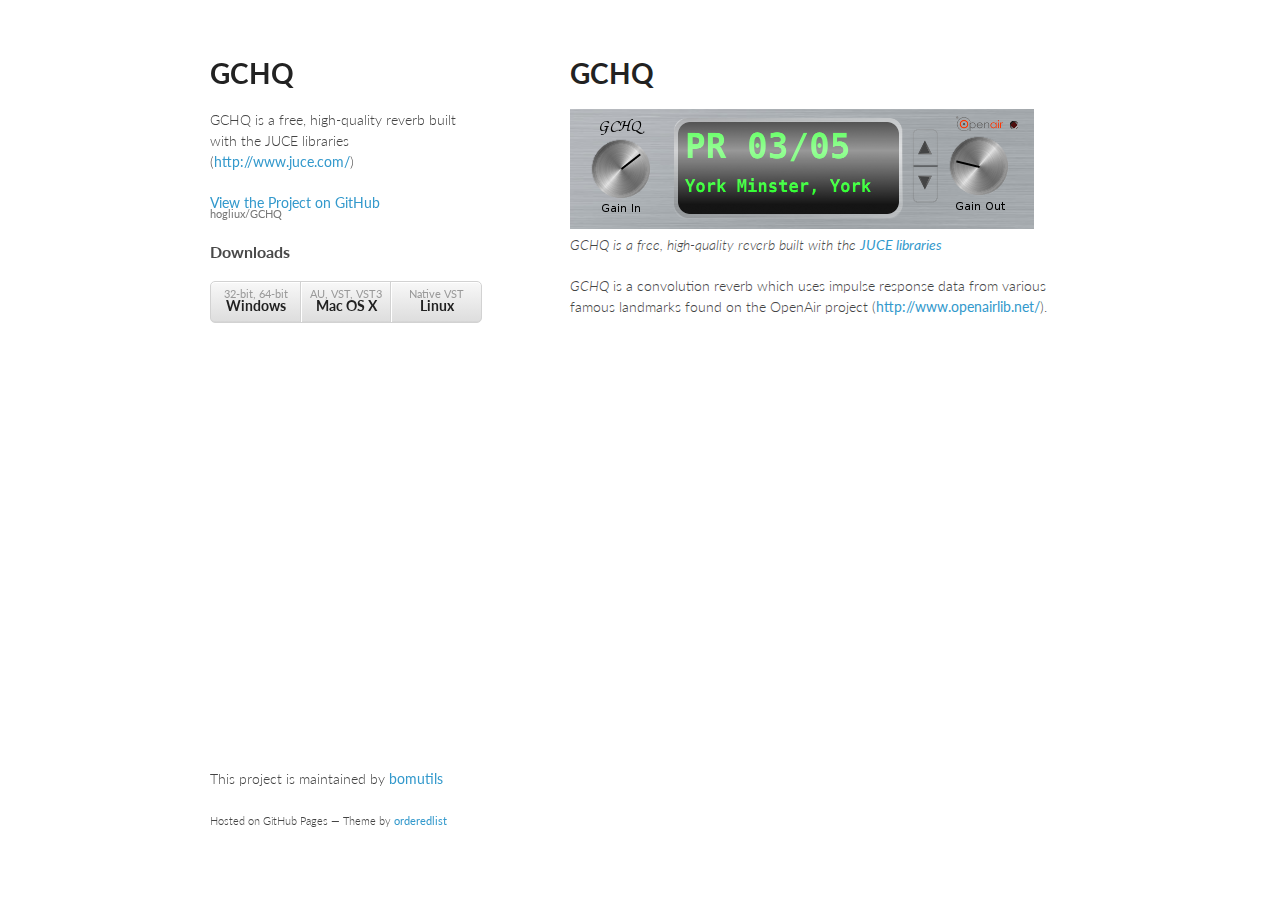
<file: index.html>
<!doctype html>
<html>
  <head>
    <meta charset="utf-8">
    <meta http-equiv="X-UA-Compatible" content="chrome=1">
    <title>GCHQ</title>

    <link rel="stylesheet" href="stylesheets/styles.css">
    <link rel="stylesheet" href="stylesheets/pygment_trac.css">
    <meta name="viewport" content="width=device-width, initial-scale=1, user-scalable=no">
    <!--[if lt IE 9]>
    <script src="//html5shiv.googlecode.com/svn/trunk/html5.js"></script>
    <![endif]-->
  </head>
  <body>
    <div class="wrapper">
      <header>
        <h1>GCHQ</h1>
        <p>GCHQ is a free, high-quality reverb built with the JUCE libraries (<a href="http://www.juce.com/">http://www.juce.com/</a>)</p>

        <p class="view"><a href="https://github.com/hogliux/GCHQ">View the Project on GitHub <small>hogliux/GCHQ</small></a></p>

	<h3>Downloads</h3>
        <ul>
	  <li><a href="binaries/GCHQ_v0.0.1.zip">32-bit, 64-bit <strong>Windows</strong></a></li>
	  <li><a href="binaries/GCHQ_v0.0.1.dmg">AU, VST, VST3 <strong>Mac OS X</strong></a></li>
	  <li><a href="linux.html">Native VST <strong>Linux</strong></a></li>
        </ul>
      </header>
      <section>
        <h1>
<a name="bomutils" class="anchor" href="#bomutils"><span class="octicon octicon-link"></span></a>GCHQ</h1>
	<img src="GCHQ.png"/>
<p><em>GCHQ is a free, high-quality reverb built with the <a href="http://www.juce.com">JUCE libraries</a></em></p>

<p><em>GCHQ</em> is a convolution reverb which uses impulse response data from various famous landmarks found on the OpenAir project (<a href="http://www.openairlib.net/">http://www.openairlib.net/</a>).</p>
      </section>
      <footer>
        <p>This project is maintained by <a href="https://github.com/hogliux/bomutils">bomutils</a></p>
        <p><small>Hosted on GitHub Pages &mdash; Theme by <a href="https://github.com/orderedlist">orderedlist</a></small></p>
      </footer>
    </div>
    <script src="javascripts/scale.fix.js"></script>
              <script type="text/javascript">
            var gaJsHost = (("https:" == document.location.protocol) ? "https://ssl." : "http://www.");
            document.write(unescape("%3Cscript src='" + gaJsHost + "google-analytics.com/ga.js' type='text/javascript'%3E%3C/script%3E"));
          </script>
          <script type="text/javascript">
            try {
              var pageTracker = _gat._getTracker("UA-42787145-1");
            pageTracker._trackPageview();
            } catch(err) {}
          </script>

  </body>
</html>
</file>
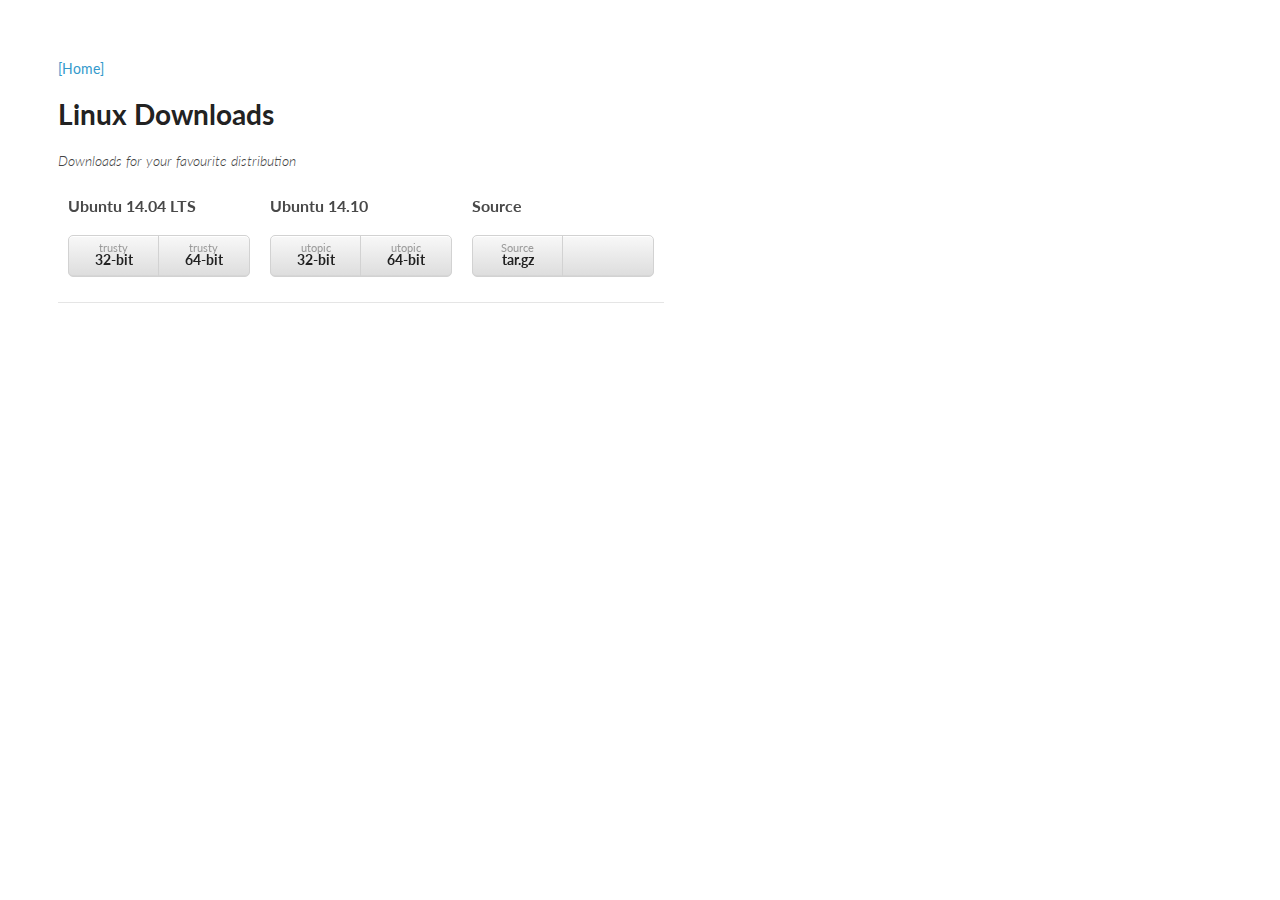
<file: linux.html>
<!doctype html>
<html>
  <head>
    <meta charset="utf-8">
    <meta http-equiv="X-UA-Compatible" content="chrome=1">
    <title>GCHQ - Linux</title>

    <link rel="stylesheet" href="stylesheets/styles.css">
    <link rel="stylesheet" href="stylesheets/pygment_trac.css">
    <meta name="viewport" content="width=device-width, initial-scale=1, user-scalable=no">
    <!--[if lt IE 9]>
    <script src="//html5shiv.googlecode.com/svn/trunk/html5.js"></script>
    <![endif]-->
  </head>
  <body>
    <p><a href="index.html">[Home]</a></p>
    <h1>Linux Downloads</h1>
    <em>Downloads for your favourite distribution</em><br/><br/>
    <twoheader>
      <table border="0"><tr><td>
    <h3>Ubuntu 14.04 LTS</h3>
    <ul>
      <li><a href="binaries/trusty/gchq-vst-plugin_0.0.1-1_i386.deb">trusty <strong>32-bit</strong></a></li>
      <li><a href="binaries/trusty/gchq-vst-plugin_0.0.1-1_amd64.deb">trusty <strong>64-bit</strong></a></li>
    </ul></td>
	  <td>
    <h3>Ubuntu 14.10</h3>
    <ul>
      <li><a href="binaries/utopic/gchq-vst-plugin_0.0.1-1_i386.deb">utopic <strong>32-bit</strong></a></li>
      <li><a href="binaries/utopic/gchq-vst-plugin_0.0.1-1_amd64.deb">utopic <strong>64-bit</strong></a></li>
    </ul></td><td>
    <h3>Source</h3>
    <ul>
      <li><a href="https://github.com/hogliux/GCHQ/tarball/master">Source <strong>tar.gz</strong></a></li>
    </ul></td></tr></table>
    </twoheader>
    <script>
      (function(i,s,o,g,r,a,m){i['GoogleAnalyticsObject']=r;i[r]=i[r]||function(){
      (i[r].q=i[r].q||[]).push(arguments)},i[r].l=1*new Date();a=s.createElement(o),
      m=s.getElementsByTagName(o)[0];a.async=1;a.src=g;m.parentNode.insertBefore(a,m)
      })(window,document,'script','//www.google-analytics.com/analytics.js','ga');

      ga('create', 'UA-59608820-1', 'auto');
      ga('send', 'pageview');
      
    </script>
  </body>
</html>
</file>
<file: stylesheets/styles.css>
@import url(https://fonts.googleapis.com/css?family=Lato:300italic,700italic,300,700);

body {
  padding:50px;
  font:14px/1.5 Lato, "Helvetica Neue", Helvetica, Arial, sans-serif;
  color:#444;
  font-weight:300;
}

h1, h2, h3, h4, h5, h6 {
  color:#222;
  margin:0 0 20px;
}

p, ul, ol, table, pre, dl {
  margin:0 0 20px;
}

h1, h2, h3 {
  line-height:1.1;
}

h1 {
  font-size:28px;
}

h2 {
  color:#393939;
}

h3, h4, h5, h6 {
  color:#494949;
}

a {
  color:#39c;
  font-weight:400;
  text-decoration:none;
}

a small {
  font-size:11px;
  color:#777;
  margin-top:-0.6em;
  display:block;
}

.wrapper {
  width:860px;
  margin:0 auto;
}

blockquote {
  border-left:1px solid #e5e5e5;
  margin:0;
  padding:0 0 0 20px;
  font-style:italic;
}

code, pre {
  font-family:Monaco, Bitstream Vera Sans Mono, Lucida Console, Terminal;
  color:#333;
  font-size:12px;
}

pre {
  padding:8px 15px;
  background: #f8f8f8;  
  border-radius:5px;
  border:1px solid #e5e5e5;
  overflow-x: auto;
}

table {
  width:100%;
  border-collapse:collapse;
}

th, td {
  text-align:left;
  padding:5px 10px;
  border-bottom:1px solid #e5e5e5;
}

dt {
  color:#444;
  font-weight:700;
}

th {
  color:#444;
}

img {
  max-width:100%;
}

header {
  width:270px;
  float:left;
  position:fixed;
}

header ul {
  list-style:none;
  height:40px;
  
  padding:0;
  
  background: #eee;
  background: -moz-linear-gradient(top, #f8f8f8 0%, #dddddd 100%);
  background: -webkit-gradient(linear, left top, left bottom, color-stop(0%,#f8f8f8), color-stop(100%,#dddddd));
  background: -webkit-linear-gradient(top, #f8f8f8 0%,#dddddd 100%);
  background: -o-linear-gradient(top, #f8f8f8 0%,#dddddd 100%);
  background: -ms-linear-gradient(top, #f8f8f8 0%,#dddddd 100%);
  background: linear-gradient(top, #f8f8f8 0%,#dddddd 100%);
  
  border-radius:5px;
  border:1px solid #d2d2d2;
  box-shadow:inset #fff 0 1px 0, inset rgba(0,0,0,0.03) 0 -1px 0;
  width:270px;
}

header li {
  width:89px;
  float:left;
  border-right:1px solid #d2d2d2;
  height:40px;
}

header ul a {
  line-height:1;
  font-size:11px;
  color:#999;
  display:block;
  text-align:center;
  padding-top:6px;
  height:40px;
}

strong {
  color:#222;
  font-weight:700;
}

header ul li + li {
  width:88px;
  border-left:1px solid #fff;
}

header ul li + li + li {
  border-right:none;
  width:89px;
}

header ul a strong {
  font-size:14px;
  display:block;
  color:#222;
}

twoheader {
  width:270px;
  float:left;
  position:fixed;
}

twoheader ul {
  list-style:none;
  height:40px;
  
  padding:0;
  
  background: #eee;
  background: -moz-linear-gradient(top, #f8f8f8 0%, #dddddd 100%);
  background: -webkit-gradient(linear, left top, left bottom, color-stop(0%,#f8f8f8), color-stop(100%,#dddddd));
  background: -webkit-linear-gradient(top, #f8f8f8 0%,#dddddd 100%);
  background: -o-linear-gradient(top, #f8f8f8 0%,#dddddd 100%);
  background: -ms-linear-gradient(top, #f8f8f8 0%,#dddddd 100%);
  background: linear-gradient(top, #f8f8f8 0%,#dddddd 100%);
  
  border-radius:5px;
  border:1px solid #d2d2d2;
  box-shadow:inset #fff 0 1px 0, inset rgba(0,0,0,0.03) 0 -1px 0;
  width:180px;
}

twoheader li {
  width:89px;
  float:left;
  border-right:1px solid #d2d2d2;
  height:40px;
}

twoheader ul a {
  line-height:1;
  font-size:11px;
  color:#999;
  display:block;
  text-align:center;
  padding-top:6px;
  height:40px;
}

strong {
  color:#222;
  font-weight:700;
}


twoheader ul li + li {
  border-right:none;
  width:89px;
}

twoheader ul a strong {
  font-size:14px;
  display:block;
  color:#222;
}

section {
  width:500px;
  float:right;
  padding-bottom:50px;
}

small {
  font-size:11px;
}

hr {
  border:0;
  background:#e5e5e5;
  height:1px;
  margin:0 0 20px;
}

footer {
  width:270px;
  float:left;
  position:fixed;
  bottom:50px;
}

@media print, screen and (max-width: 960px) {
  
  div.wrapper {
    width:auto;
    margin:0;
  }
  
  header, section, footer {
    float:none;
    position:static;
    width:auto;
  }
  
  header {
    padding-right:320px;
  }
  
  section {
    border:1px solid #e5e5e5;
    border-width:1px 0;
    padding:20px 0;
    margin:0 0 20px;
  }
  
  header a small {
    display:inline;
  }
  
  header ul {
    position:absolute;
    right:50px;
    top:52px;
  }
}

@media print, screen and (max-width: 720px) {
  body {
    word-wrap:break-word;
  }
  
  header {
    padding:0;
  }
  
  header ul, header p.view {
    position:static;
  }
  
  pre, code {
    word-wrap:normal;
  }
}

@media print, screen and (max-width: 480px) {
  body {
    padding:15px;
  }
  
  header ul {
    display:none;
  }
}

@media print {
  body {
    padding:0.4in;
    font-size:12pt;
    color:#444;
  }
}
</file>
<file: stylesheets/pygment_trac.css>
.highlight  { background: #ffffff; }
.highlight .c { color: #999988; font-style: italic } /* Comment */
.highlight .err { color: #a61717; background-color: #e3d2d2 } /* Error */
.highlight .k { font-weight: bold } /* Keyword */
.highlight .o { font-weight: bold } /* Operator */
.highlight .cm { color: #999988; font-style: italic } /* Comment.Multiline */
.highlight .cp { color: #999999; font-weight: bold } /* Comment.Preproc */
.highlight .c1 { color: #999988; font-style: italic } /* Comment.Single */
.highlight .cs { color: #999999; font-weight: bold; font-style: italic } /* Comment.Special */
.highlight .gd { color: #000000; background-color: #ffdddd } /* Generic.Deleted */
.highlight .gd .x { color: #000000; background-color: #ffaaaa } /* Generic.Deleted.Specific */
.highlight .ge { font-style: italic } /* Generic.Emph */
.highlight .gr { color: #aa0000 } /* Generic.Error */
.highlight .gh { color: #999999 } /* Generic.Heading */
.highlight .gi { color: #000000; background-color: #ddffdd } /* Generic.Inserted */
.highlight .gi .x { color: #000000; background-color: #aaffaa } /* Generic.Inserted.Specific */
.highlight .go { color: #888888 } /* Generic.Output */
.highlight .gp { color: #555555 } /* Generic.Prompt */
.highlight .gs { font-weight: bold } /* Generic.Strong */
.highlight .gu { color: #800080; font-weight: bold; } /* Generic.Subheading */
.highlight .gt { color: #aa0000 } /* Generic.Traceback */
.highlight .kc { font-weight: bold } /* Keyword.Constant */
.highlight .kd { font-weight: bold } /* Keyword.Declaration */
.highlight .kn { font-weight: bold } /* Keyword.Namespace */
.highlight .kp { font-weight: bold } /* Keyword.Pseudo */
.highlight .kr { font-weight: bold } /* Keyword.Reserved */
.highlight .kt { color: #445588; font-weight: bold } /* Keyword.Type */
.highlight .m { color: #009999 } /* Literal.Number */
.highlight .s { color: #d14 } /* Literal.String */
.highlight .na { color: #008080 } /* Name.Attribute */
.highlight .nb { color: #0086B3 } /* Name.Builtin */
.highlight .nc { color: #445588; font-weight: bold } /* Name.Class */
.highlight .no { color: #008080 } /* Name.Constant */
.highlight .ni { color: #800080 } /* Name.Entity */
.highlight .ne { color: #990000; font-weight: bold } /* Name.Exception */
.highlight .nf { color: #990000; font-weight: bold } /* Name.Function */
.highlight .nn { color: #555555 } /* Name.Namespace */
.highlight .nt { color: #000080 } /* Name.Tag */
.highlight .nv { color: #008080 } /* Name.Variable */
.highlight .ow { font-weight: bold } /* Operator.Word */
.highlight .w { color: #bbbbbb } /* Text.Whitespace */
.highlight .mf { color: #009999 } /* Literal.Number.Float */
.highlight .mh { color: #009999 } /* Literal.Number.Hex */
.highlight .mi { color: #009999 } /* Literal.Number.Integer */
.highlight .mo { color: #009999 } /* Literal.Number.Oct */
.highlight .sb { color: #d14 } /* Literal.String.Backtick */
.highlight .sc { color: #d14 } /* Literal.String.Char */
.highlight .sd { color: #d14 } /* Literal.String.Doc */
.highlight .s2 { color: #d14 } /* Literal.String.Double */
.highlight .se { color: #d14 } /* Literal.String.Escape */
.highlight .sh { color: #d14 } /* Literal.String.Heredoc */
.highlight .si { color: #d14 } /* Literal.String.Interpol */
.highlight .sx { color: #d14 } /* Literal.String.Other */
.highlight .sr { color: #009926 } /* Literal.String.Regex */
.highlight .s1 { color: #d14 } /* Literal.String.Single */
.highlight .ss { color: #990073 } /* Literal.String.Symbol */
.highlight .bp { color: #999999 } /* Name.Builtin.Pseudo */
.highlight .vc { color: #008080 } /* Name.Variable.Class */
.highlight .vg { color: #008080 } /* Name.Variable.Global */
.highlight .vi { color: #008080 } /* Name.Variable.Instance */
.highlight .il { color: #009999 } /* Literal.Number.Integer.Long */

.type-csharp .highlight .k { color: #0000FF }
.type-csharp .highlight .kt { color: #0000FF }
.type-csharp .highlight .nf { color: #000000; font-weight: normal }
.type-csharp .highlight .nc { color: #2B91AF }
.type-csharp .highlight .nn { color: #000000 }
.type-csharp .highlight .s { color: #A31515 }
.type-csharp .highlight .sc { color: #A31515 }
</file>
